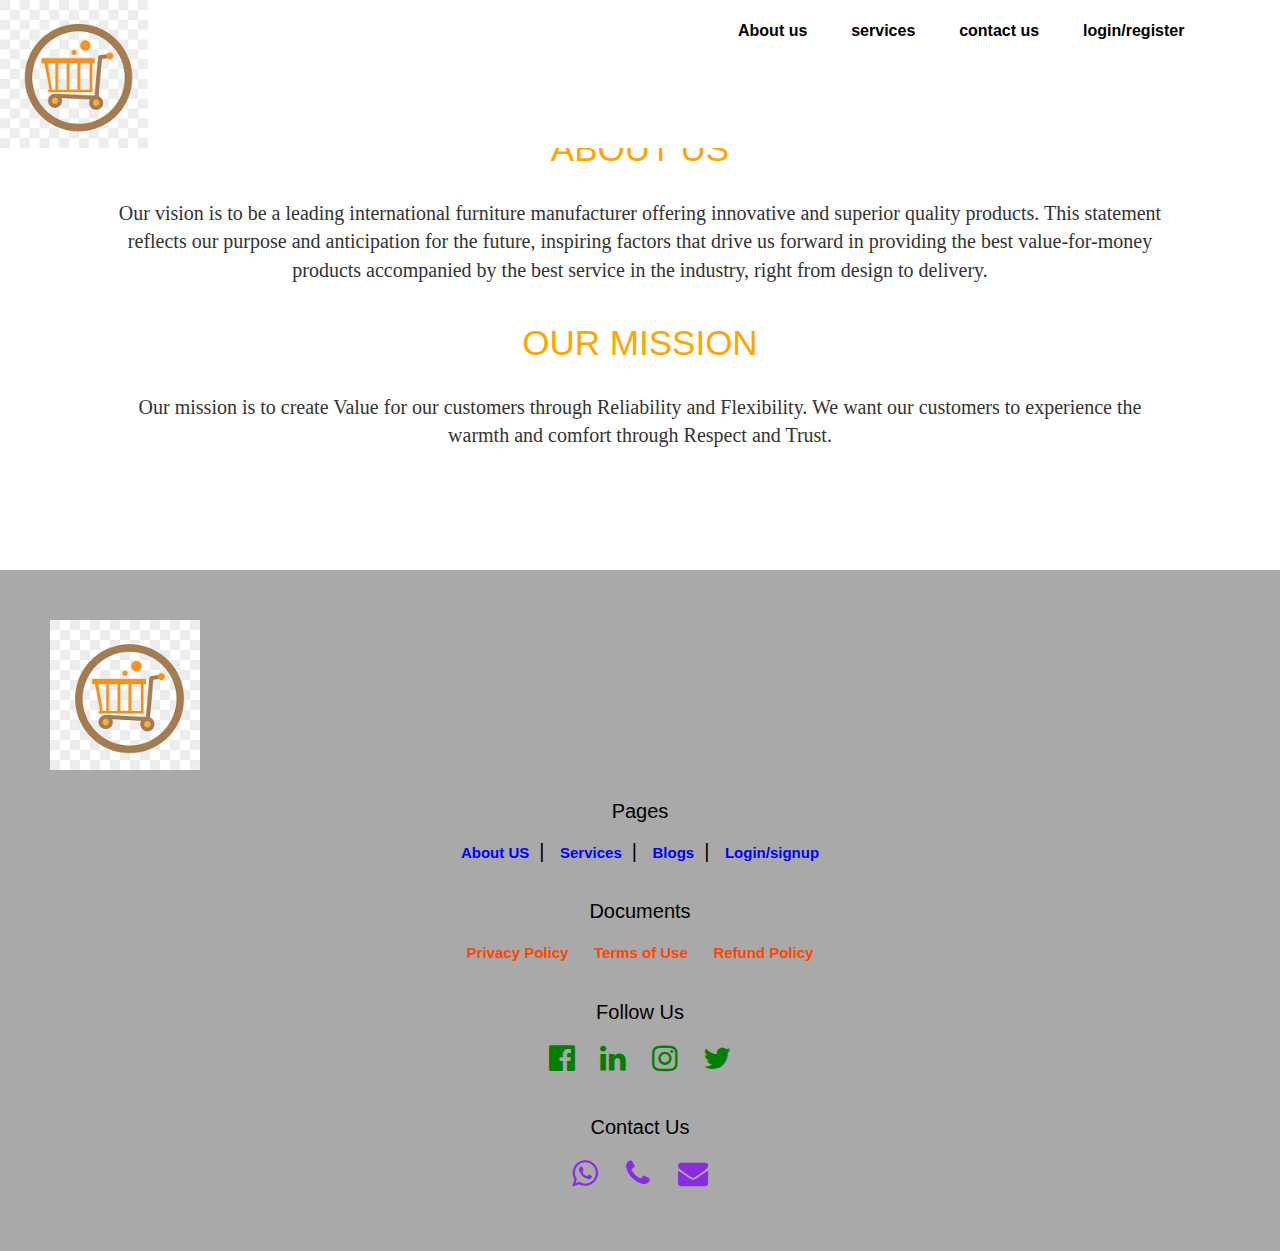
<file: about.html>
<!DOCTYPE html>
<html>
    <head>
        <title>login</title>
        <link rel="stylesheet" type="text/css" href="style.css">
     <!-- Latest compiled and minified CSS -->
<link rel="stylesheet" href="https://cdn.jsdelivr.net/npm/bootstrap@3.4.1/dist/css/bootstrap.min.css" integrity="sha384-HSMxcRTRxnN+Bdg0JdbxYKrThecOKuH5zCYotlSAcp1+c8xmyTe9GYg1l9a69psu" crossorigin="anonymous">

<!-- Optional theme -->
<link rel="stylesheet" href="https://cdn.jsdelivr.net/npm/bootstrap@3.4.1/dist/css/bootstrap-theme.min.css" integrity="sha384-6pzBo3FDv/PJ8r2KRkGHifhEocL+1X2rVCTTkUfGk7/0pbek5mMa1upzvWbrUbOZ" crossorigin="anonymous">
<link rel="stylesheet" type="text/css" href="https://stackpath.bootstrapcdn.com/font-awesome/4.7.0/css/font-awesome.min.css">
    </head>
    <body>
        <nav class=" nav navtop">
            <div class="logo">
                <a href="#"><img src="logo.png" width="150"></a>

            </div>
            <div class="navside">
                <a href="about.html">About us</a>
                <a href="index.html">services</a>
                
                <a href="contact.html">contact us</a>
                <a href="index.html">login/register</a>
            </div>
        </nav>
        <div class="aboutus">
            <h2>ABOUT US </h2>
            <div class="about_content">
            <p>Our vision is to be a leading international furniture manufacturer
offering innovative and superior quality products.

This statement reflects our purpose and anticipation for the future, inspiring factors that drive us forward
in providing the best value-for-money products accompanied by the best service in the industry, right from design to delivery.</p>
        </div>
            <h2>OUR MISSION</h2>
            <p>Our mission is to create Value for our customers through Reliability and Flexibility.
We want our customers to experience the warmth and comfort through Respect and Trust.</p>
        </div>
        <footer>
            <div class="footer_logo">
                <a href="#"><img src="logo.png" width="150"></a>
            </div>
            <div class="pages">
                <h3>Pages</h3>
                <a href="">About US</a>|
                <a href="">Services</a>|
                <a href="">Blogs</a>|
                <a href="">Login/signup</a>
            </div>
            <div class="doc">
                <h3>Documents</h3>
                <a href="">Privacy Policy</a>
                <a href="">Terms of Use</a>
                <a href="">Refund Policy</a>
            </div>
            <div class="social">
                <h3>Follow Us</h3>
                <a href="https://www.facebook.com/people/1Stopai/100063830183617/"><i class="fa fa-facebook-official" aria-hidden="true"></i></a>
                <a href="https://in.linkedin.com/company/1stop-ai"><i class="fa fa-linkedin" aria-hidden="true"></i></a>
                <a href="https://www.instagram.com/1stop.ai/?hl=en"><i class="fa fa-instagram" aria-hidden="true"></i></a>
                <a href=""><i class="fa fa-twitter" aria-hidden="true"></i></a>
            </div>
            <div class="contact">
                <h3>Contact Us</h3>
                <a href="https://api.whatsApp.com/send/phone:+919876543210"><i class="fa fa-whatsapp" aria-hidden="true"></i></a>
                <a href="tel: +919876543210"><i class="fa fa-phone" aria-hidden="true"></i></a>
                <a href="mailto:support@1stop.ai"><i class="fa fa-envelope" aria-hidden="true"></i></a>
            </div>

           
        </footer>
         <!-- jQuery (necessary for Bootstrap's JavaScript plugins) -->
    <script src="https://code.jquery.com/jquery-1.12.4.min.js" integrity="sha384-nvAa0+6Qg9clwYCGGPpDQLVpLNn0fRaROjHqs13t4Ggj3Ez50XnGQqc/r8MhnRDZ" crossorigin="anonymous"></script>
        <!-- Latest compiled and minified JavaScript -->
<script src="https://cdn.jsdelivr.net/npm/bootstrap@3.4.1/dist/js/bootstrap.min.js" integrity="sha384-aJ21OjlMXNL5UyIl/XNwTMqvzeRMZH2w8c5cRVpzpU8Y5bApTppSuUkhZXN0VxHd" crossorigin="anonymous"></script>
    
</body>
</html>
</file>
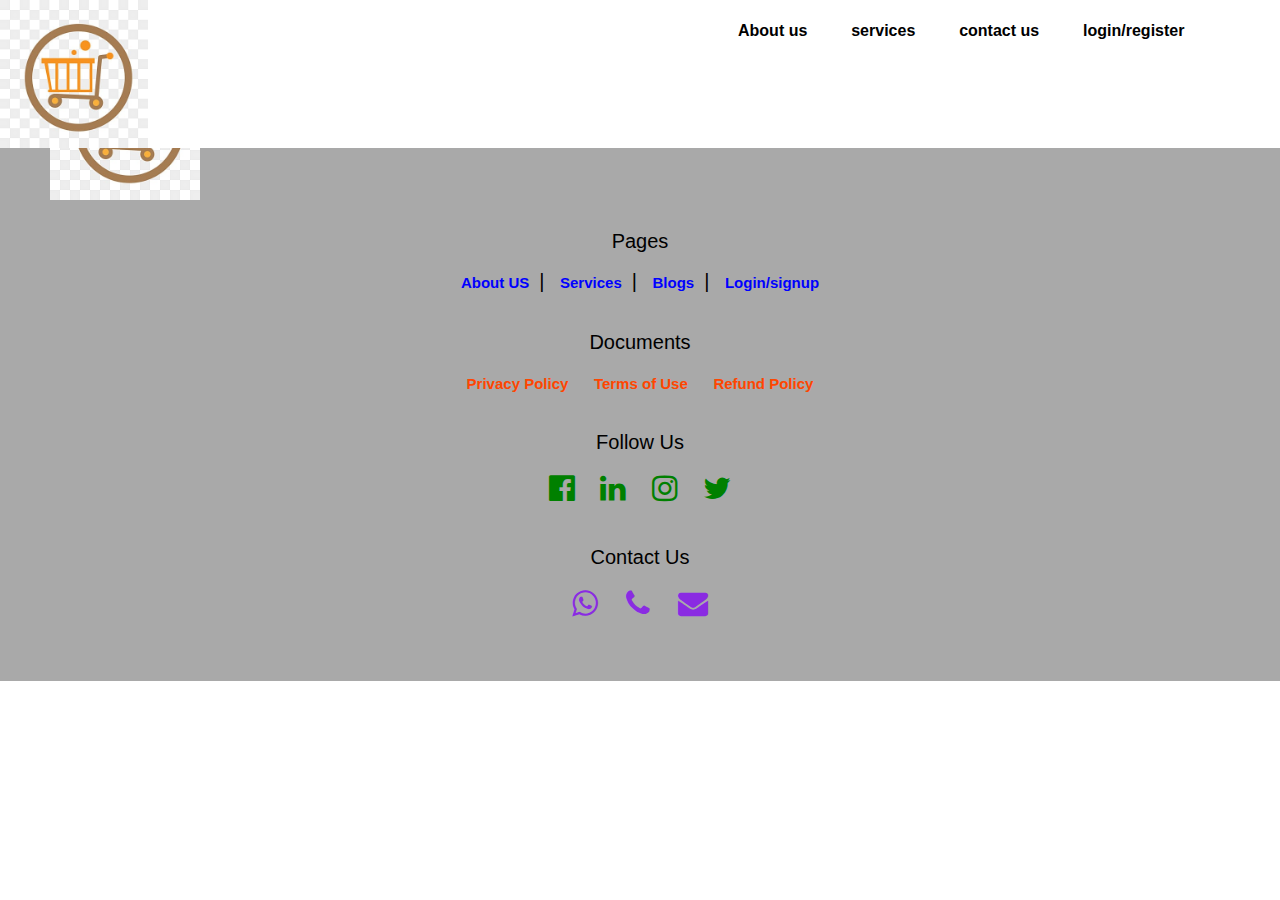
<file: contact.html>
<!DOCTYPE html>
<html>
    <head>
        <title>login</title>
        <link rel="stylesheet" type="text/css" href="style.css">
     <!-- Latest compiled and minified CSS -->
<link rel="stylesheet" href="https://cdn.jsdelivr.net/npm/bootstrap@3.4.1/dist/css/bootstrap.min.css" integrity="sha384-HSMxcRTRxnN+Bdg0JdbxYKrThecOKuH5zCYotlSAcp1+c8xmyTe9GYg1l9a69psu" crossorigin="anonymous">

<!-- Optional theme -->
<link rel="stylesheet" href="https://cdn.jsdelivr.net/npm/bootstrap@3.4.1/dist/css/bootstrap-theme.min.css" integrity="sha384-6pzBo3FDv/PJ8r2KRkGHifhEocL+1X2rVCTTkUfGk7/0pbek5mMa1upzvWbrUbOZ" crossorigin="anonymous">
<link rel="stylesheet" type="text/css" href="https://stackpath.bootstrapcdn.com/font-awesome/4.7.0/css/font-awesome.min.css">
    </head>
    <body>
        <nav class=" nav navtop">
            <div class="logo">
                <a href="#"><img src="logo.png" width="150"></a>

            </div>
            <div class="navside">
                <a href="about.html">About us</a>
                <a href="index.html">services</a>
               
                <a href="contact.html">contact us</a>
                <a href="index.html">login/register</a>
            </div>
        </nav>
        <footer>
            <div class="footer_logo">
                <a href="#"><img src="logo.png" width="150"></a>
            </div>
            <div class="pages">
                <h3>Pages</h3>
                <a href="">About US</a>|
                <a href="">Services</a>|
                <a href="">Blogs</a>|
                <a href="">Login/signup</a>
            </div>
            <div class="doc">
                <h3>Documents</h3>
                <a href="">Privacy Policy</a>
                <a href="">Terms of Use</a>
                <a href="">Refund Policy</a>
            </div>
            <div class="social">
                <h3>Follow Us</h3>
                <a href="https://www.facebook.com/people/1Stopai/100063830183617/"><i class="fa fa-facebook-official" aria-hidden="true"></i></a>
                <a href="https://in.linkedin.com/company/1stop-ai"><i class="fa fa-linkedin" aria-hidden="true"></i></a>
                <a href="https://www.instagram.com/1stop.ai/?hl=en"><i class="fa fa-instagram" aria-hidden="true"></i></a>
                <a href=""><i class="fa fa-twitter" aria-hidden="true"></i></a>
            </div>
            <div class="contact">
                <h3>Contact Us</h3>
                <a href="https://api.whatsApp.com/send/phone:+919876543210"><i class="fa fa-whatsapp" aria-hidden="true"></i></a>
                <a href="tel: +919876543210"><i class="fa fa-phone" aria-hidden="true"></i></a>
                <a href="mailto:support@1stop.ai"><i class="fa fa-envelope" aria-hidden="true"></i></a>
            </div>

           
        </footer>
         <!-- jQuery (necessary for Bootstrap's JavaScript plugins) -->
    <script src="https://code.jquery.com/jquery-1.12.4.min.js" integrity="sha384-nvAa0+6Qg9clwYCGGPpDQLVpLNn0fRaROjHqs13t4Ggj3Ez50XnGQqc/r8MhnRDZ" crossorigin="anonymous"></script>
        <!-- Latest compiled and minified JavaScript -->
<script src="https://cdn.jsdelivr.net/npm/bootstrap@3.4.1/dist/js/bootstrap.min.js" integrity="sha384-aJ21OjlMXNL5UyIl/XNwTMqvzeRMZH2w8c5cRVpzpU8Y5bApTppSuUkhZXN0VxHd" crossorigin="anonymous"></script>
    
</body>
</html>
</file>
<file: style.css>
.nav{
    background-color:white;
    z-index: 9;
    
    padding-left: 50px;
    padding-right: 50px;
}
.navtop{
    position: fixed;
    top: 0;
    right: 0%;
    left: 0%;
}
.logo
{
    float: left;
    width: 20%;
    margin-top: 0px;
}
.logo img{
    padding: 0px;
    width: 60%;
}
.navside{
    float: right;
    width: 40%;
    margin-top: 20px;
}
.navside a{
    text-decoration: none;
    margin-right: 40px;
    margin-top: 50px;
    color: black;
    font-weight: bold;
    font-family: cosmic, sans-serif;
    font-size: 15px;
    align-items: center;
    align-content: center;
    text-align: center;
    font-size: 16px;
}
.navside  a:hover{
    color: orangered;
    transition: all ease-in;
}
.main{
    background-image: url('C:/Users/satwi/OneDrive/Desktop/1stop/bharathi/bc.jpg');
    background-position: center;
    background-size: cover;
    background-repeat: no-repeat;
    background-attachment: fixed;
    height: 80vh;
    margin-bottom: 10px;
  margin-top: 0%;
  overflow: hidden;
}
.main .main_content{
    padding-top: 15%;
    margin-left: 10%;
    margin-right: 10%;

}
.main .main_content h2{
    color: black;
    font-size: 50px;
    font-family: cosmic, sans-serif;
    font-weight: bold;
    text-align: center;
}
.main .main_content .btn{
    text-align: center;
    margin-left: 500px;
    margin-top: 100px;
   
}
.main .main_content .btn a{
    text-decoration: none;
    margin-bottom: 50px;
    padding: 10px 20px;
    background-color: rgb(81, 15, 224);
    color: white;
    font-family: cosmic, sans-serif;
    text-align: center;
    border: 2px solid white;
    
    border-radius: 30px;
}
.main .main_content .btn a:hover{
    background-color: black;
    color: orange;
    border: none;
}
.product h2{
    color: black;
    font-size: 35px;
    text-align: center;
    padding: 20px;
    font-weight: bold;
}
.product .prodcont{
    display: flex;
    margin-left: 5%;
    margin-right: 5%;
}
.product .prodcont .item{
    width: 33.33%;
    margin: 10px;
    height: auto;
}
.product .prodcont .item:hover{
    box-shadow: 0px 3px 65px 0px lightgray;
}
.product .prodcont .item .item_img{
    width: 100%;
    height: 250px;
    overflow: hidden;
}
.product .prodcont .item .item_img img{
    width: 100%;
    height: 250px;
}
.product .prodcont .item .item_content h3{
font-weight: bold;
padding: 10px;
font-family: 'Times New Roman', Times, serif;
font-size: 25px;
}
.product .prodcont .item  .item_content{
    text-align: center;
}
.product .prodcont .item  .item_content p{
    padding: 10px;
font-family: 'Times New Roman', Times, serif;
font-size: 15px;
}
.product .prodcont .item  .item_content a{
    text-decoration: none;
    margin: 50px;
    padding: 10px 20px;
    background-color: #4810f2;
    color: white;
    font-family: Verdana, Geneva, Tahoma, sans-serif;
    text-align: 50px;
    border: 2px solid white;
}
.product .prodcont .item  .item_content a:hover{
    color: orangered;
    transition: all in ease-in;
    border: none;
}
.product .product_btn{
    text-align: center;
    margin-top: 50px;

}
.product .product_btn a{
    text-decoration: none;
    padding: 10px 20px;
    background-color: black;
    color: white;
    font-family: Verdana, Geneva, Tahoma, sans-serif;
    text-align: center;
    border: 2px solid white;
    border-radius: 30px;
}
.product .product_btn a:hover{
    background-color: black;
    color: orange;
    border: none;
}
.keypoint{
    padding: 50px;
}
.keypoint h2{
    color: black;
    font-size: 35px;
    text-align: center;
    padding: 10px;
}
.keypoint .key_container{
    display: flex;
}
.keypoint .key_container .key_content{
    width: 40%;
    float: left;
    padding: 20px;
}
.keypoint .key_container .key_content li{
    margin: 10px;
    padding: 10px;
    color: black;
    text-align: center;
    font-family: cosmic,sans-serif;
    box-shadow: 0px 3px 65px 0px lightgray;
    border-left:2px solid orange 
    list-style: none;
}
.keypoint .key_container  .key_img{
    width: 40%;
    float: right;
    margin-left: 100px;
}
.keypoint .key_container  .key_img img{
    width: 100%;
    overflow: hidden;
    height: 250px;
}
.aboutus{
    padding: 100px;
}
 .aboutus h2{
    color: orange;
    font-size: 35px;
    text-align: center;
    padding: 10px;
    font-family: cosmic,sans-serif;
    text-transform: uppercase;
 } 
 .aboutus p{
    text-align: center;
    padding: 10px;
    font-size: 20px;
    font-family: 'Times New Roman', Times, serif;
 }
 .testi{
    padding: 50px;
 }
 .testi h2{
    color: black;
    font-size: 35px;
    text-align: center;
    padding: 10px;
    text-transform: uppercase;
 }
 .testi .t_c{
    margin-right: 10%;
    margin-left: 10%;
    text-align: center;
 }
 .testi .t_c .item{
    width: 100%;
    padding: 20px;
    background-color: white;
    box-shadow: none;
 }
 .testi .t_c  .carousel-inner{
    background-color: white;
    box-shadow: none;
 }
 .testi .t_c .item .item_img{
    width: 100%;
    height: 250px;
    text-align: center;
    overflow: hidden;
}
.testi .t_c  .item .item_img img{
    width: 100px;
    height: 100px;
    border-radius: 50%;
    margin-top: 100px;
}
.testi .t_c .item .item_content h3{
    font-weight: bold;
    padding: 10px;
    font-family: 'Times New Roman', Times, serif;
    font-size: 25px;
    }
    .testi .t_c .item  .item_content{
        text-align: center;
    }
    .testi .t_c .item  .item_content p{
        padding: 10px;
    font-family: 'Times New Roman', Times, serif;
    font-size: 15px;
    }
    footer {
      background-color: darkgray;
      padding: 50px;
    }
    footer .pages{
        text-align: center;
    }
    footer .pages{
        color: black;
        font-size: 20px;
        padding: 5px;
        font-family: cosmic,sans-serif;
    }
    footer .pages a{
        text-decoration: none;
        margin: 10px;
        color: blue;
        font-weight: bold;
        font-size: 15px;
        font-family: cosmic,sans-serif;
    }
    footer .pages a:hover{
        color: white;
        
    }
    footer .doc{
        text-align: center;
    }
    footer .doc{
        color: black;
        font-size: 20px;
        padding: 5px;
        font-family: cosmic,sans-serif;
    }
    footer .doc a{
        text-decoration: none;
        margin: 10px;
        color: orangered;
        font-size: 15px;
        text-align: center;
        font-family: cosmic,sans-serif;
        font-weight: bold;
    }
    footer .doc a:hover{
        color: white;
        
    }
    footer .doc h3{
        color: black;
        font-size: 20px;
        font-family: sans-serif;
        padding: 5px;
    }
    footer .pages h3{
        color: black;
        font-size: 20px;
        font-family: sans-serif;
        padding: 5px;
    }
    footer .social{
        text-align: center;
    }
    footer .social{
        color: black;
        font-size: 20px;
        padding: 5px;
        font-family: cosmic,sans-serif;
    }
    footer .social a{
        text-decoration: none;
        margin: 10px;
        color: green;
        font-size: 30px;
        text-align: center;
        font-family: cosmic,sans-serif;
        font-weight: bold;
    }
    footer .social a:hover{
        color: white;
        
    }
    footer .social h3{
        color: black;
        font-size: 20px;
        font-family: sans-serif;
        padding: 5px;
    }
    footer .contact{
        text-align: center;
    }
    footer .contact{
        color: black;
        font-size: 30px;
        padding: 5px;
        font-family: cosmic,sans-serif;
    }
    footer .contact a{
        text-decoration: none;
        margin: 10px;
        color: blueviolet;
        font-size: 30px;
        text-align: center;
        font-family: cosmic,sans-serif;
        font-weight: bold;
    }
    footer .contact a:hover{
        color: white;
        
    }
    footer .contact h3{
        color: black;
        font-size: 20px;
        font-family: sans-serif;
        padding: 5px;
    }
</file>
